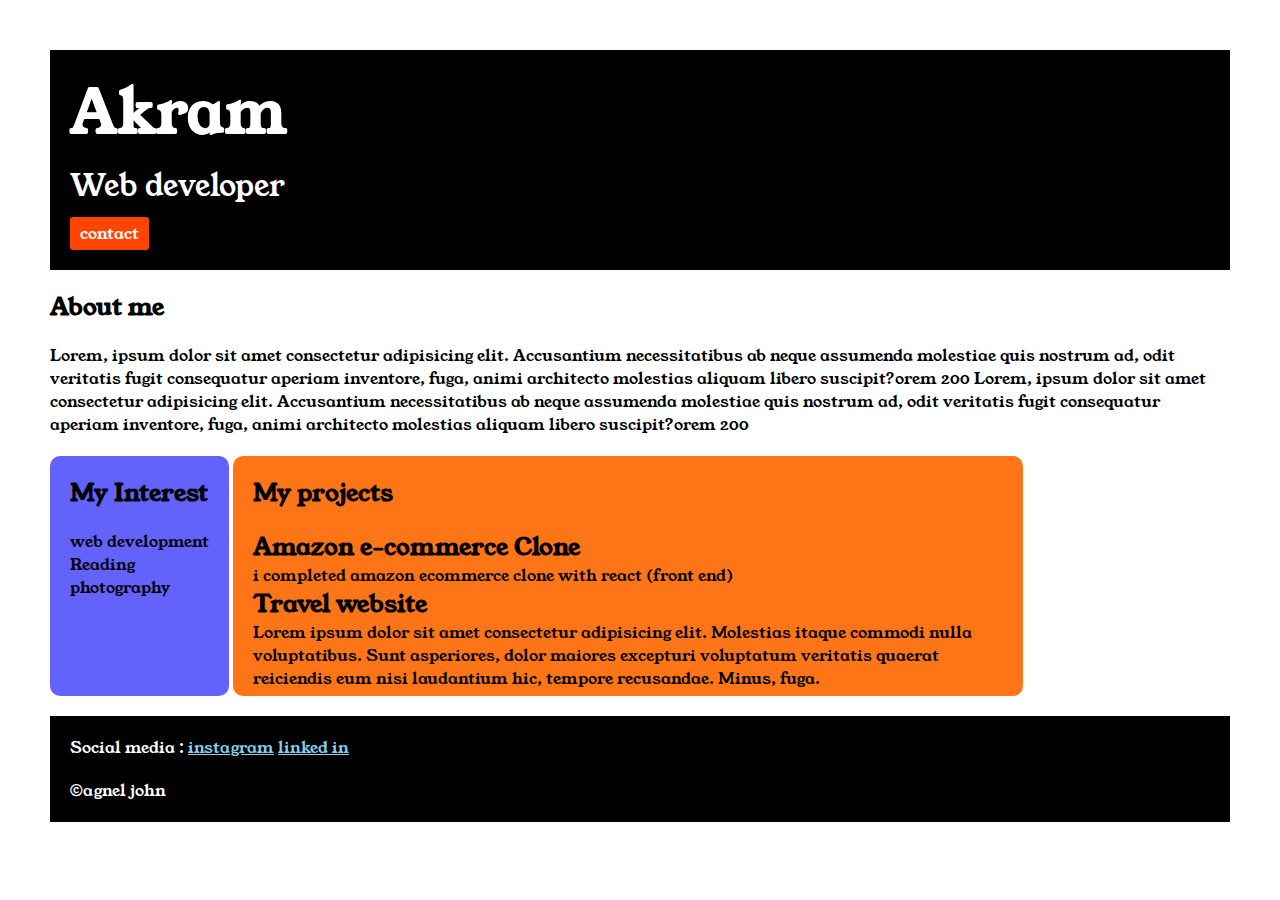
<file: index.html>
<!DOCTYPE html>
<html lang="en">
<head>
    <title>portfolio website</title>
    <link rel="stylesheet" href="style.css">
    <link rel="preconnect" href="https://fonts.googleapis.com">
<link rel="preconnect" href="https://fonts.gstatic.com" crossorigin>
<link href="https://fonts.googleapis.com/css2?family=Young+Serif&display=swap" rel="stylesheet">
</head>
<body>
    <div  class="container">
    <div class="section-one">
        <h1  class="section-one__name">Akram</h1>
    <p class="section-one__role">Web developer</p>
    <a  class="section-one__contact"href="contact.html">contact</a>
    </div>
    <div class="section-two">
     <h2 class="section-two__title">About me</h2>
    <p class="section-two__desc">Lorem, ipsum dolor sit amet consectetur adipisicing elit. Accusantium necessitatibus ab neque assumenda molestiae quis nostrum ad, odit veritatis fugit consequatur aperiam inventore, fuga, animi architecto molestias aliquam libero suscipit?orem 200
        Lorem, ipsum dolor sit amet consectetur adipisicing elit. Accusantium necessitatibus ab neque assumenda molestiae quis nostrum ad, odit veritatis fugit consequatur aperiam inventore, fuga, animi architecto molestias aliquam libero suscipit?orem 200
    </p>
</div>
<div class="section-three">
    <h2 class="section-three__title">My Interest</h2>
    <ul class="section-three__desc"  >
        <li>web development</li>
    <li>Reading</li>
    <li>photography</li>
    </ul></div>
    <div  class="section-four">
        <h2 class="section-four__title">My projects</h2>
        <ul  class="section-four__desc">
            <li><h2>Amazon e-commerce Clone</h2>
            <p>i completed amazon ecommerce clone with react (front end)</p>
            </li>
            <li>
                <h2>Travel website</h2>
                <p>Lorem ipsum dolor sit amet consectetur adipisicing elit. Molestias itaque commodi nulla voluptatibus. Sunt asperiores, dolor maiores excepturi voluptatum veritatis quaerat reiciendis eum nisi laudantium hic, tempore recusandae. Minus, fuga.</p>
            </li>
        </ul>
    </div>
    <div class="section-five">
        <p class="section-five__title">Social media :
            <a href="https://www.instagram.com/">instagram</a>
            <a href="https://in.linkedin.com/">linked in</a>
        </p>
        <p class="section-five__desc"> &copy;agnel john</p>
    </div>
    
  
    
</div> 
</body>
</html>
</file>
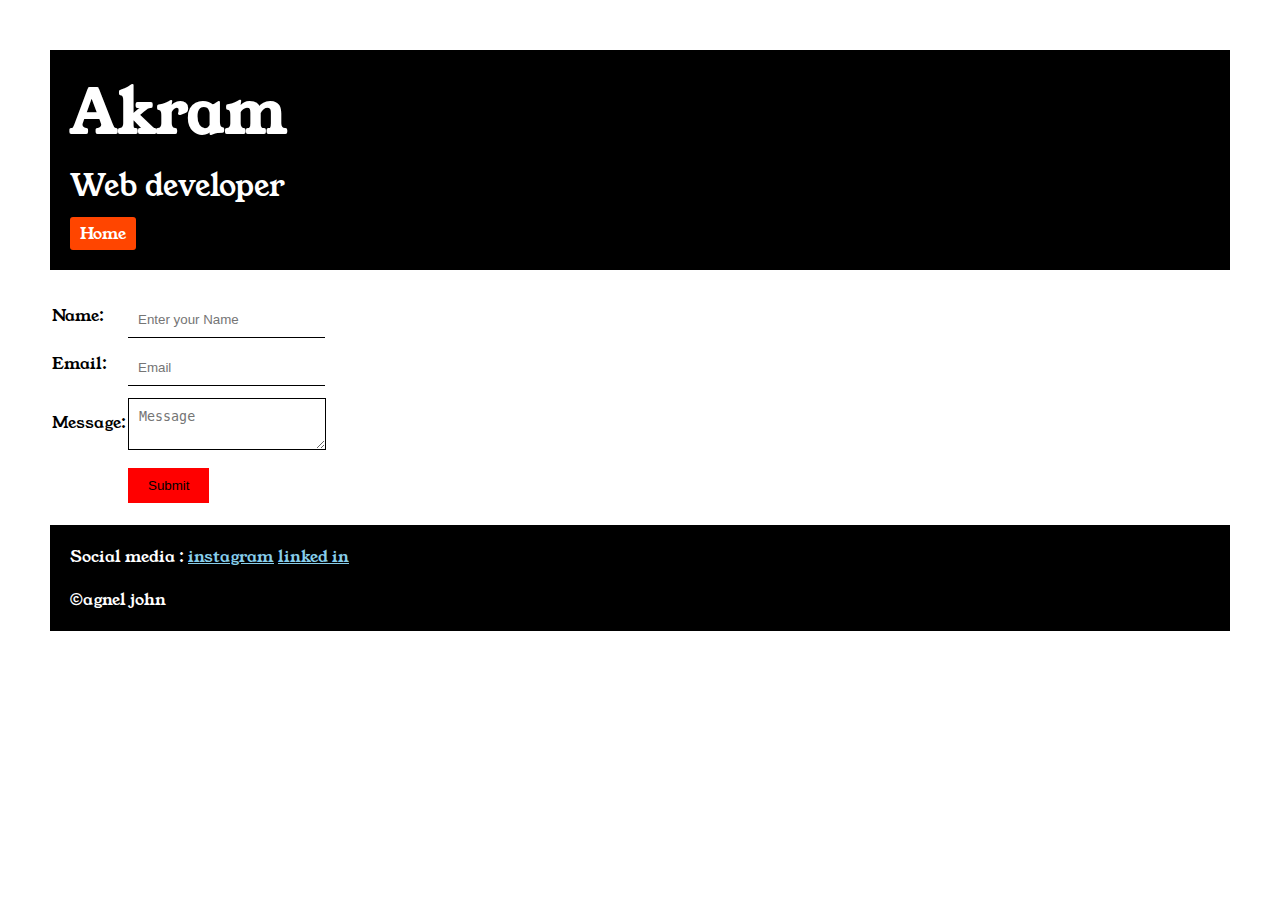
<file: contact.html>
<!DOCTYPE html>
<html lang="en">

<head>
    <meta charset="UTF-8">
    <meta name="viewport" content="width=device-width, initial-scale=1.0">
    <title>Contact</title>
    <head>
        <title>portfolio website</title>
        <link rel="stylesheet" href="style.css">
        <link rel="preconnect" href="https://fonts.googleapis.com">
    <link rel="preconnect" href="https://fonts.gstatic.com" crossorigin>
    <link href="https://fonts.googleapis.com/css2?family=Young+Serif&display=swap" rel="stylesheet">
</head>

<body><div  class="container">
    <div class="section-one">
        <h1  class="section-one__name">Akram </h1>
    <p class="section-one__role">Web developer</p>
    <a  class="section-one__contact"href="index.html">Home</a></div>
   <div class="contact-form">
    <form>
        <table>
            <tr>
                <td>Name:</td>
                <td><input type="text" placeholder="Enter your Name" class="contact-form__input"></td>
            </tr>

            <tr>
                <td>Email:</td>
                <td><input type="text" placeholder="Email" class="contact-form__input"></td>
            </tr>

            <tr>
                <td>Message:</td>
                <td><textarea placeholder="Message" class="contact-form__textarea"></textarea>
                </td>
            </tr>
            <tr>
                <td></td>
                <td> <input type="submit"class="contact-form__submit"></td>
            </tr>
        </table>
    </form>
</div>

    <div class="section-five">
        <p class="section-five__title">Social media :
            <a href="https://www.instagram.com/">instagram</a>
            <a href="https://in.linkedin.com/">linked in</a>
        </p>
        <p class="section-five__desc"> &copy;agnel john</p>
</div>    </div>
</body>

</html>
</file>
<file: style.css>
*{
    padding: 0;
    margin: 0;
}
body{
    font-family: "Young Serif", serif;
}
.container{
    padding: 50px;
}
.section-one{
    background-color: black;
    color:white;
    padding: 20px;
}
.section-one__contact{
    background-color: orangered;
    color: white;
    text-decoration: none;
    border-radius: 3px;
    padding-left: 10px;
    padding-right: 10px;
padding-top: 5px;
padding-bottom: 5px;
display: inline-block;
margin-top: 10px;
}
.section-one__name{
    font-size: 60px;
}
.section-one__role{
    font-size: 30px;
    margin-top: 10px;
}
.section-two,.section-three,.section-four,.section-five{
    margin-top: 20px;
}
.section-two__desc,.section-three__desc,.section-four__desc,.section-five__desc{
    margin-top: 20px;
}
.section-five{
    background-color: black;
    color: white;
    padding: 20px;
}
.section-five__title a{
    color: skyblue;
}
.section-three li,.section-four li{
    list-style: none;
}
.section-three{
    background-color:  #6462fd;
    border-radius: 10px;
    color:black;
    padding: 20px;
    display: inline-block;
    height: 200px;
    vertical-align: top;

}
.section-four{
    background-color: #Fe7517;
    border-radius: 10px;
    color: black;
    display: inline-block ;
    height: 200px;
    width: 750px;
    padding: 20px;
    vertical-align: top;
} 
.contact-form{
    margin-top: 20px;
}
.contact-form__input,.contact-form__textarea,.contact-form__submit{
    margin-top: 10px;

}
.contact-form__input{
    padding: 10px;
    border: none;
    border-bottom: solid black 1px;
}
.contact-form__textarea{
    padding: 10px;
    border: none;
    border: solid black 1px;
}.contact-form__submit{
    padding-top: 10px;
    padding-bottom: 10px;
    padding-left: 20px;
    padding-right: 20px;
    background-color: red;
    color: black;
    border: none;
}
</file>
